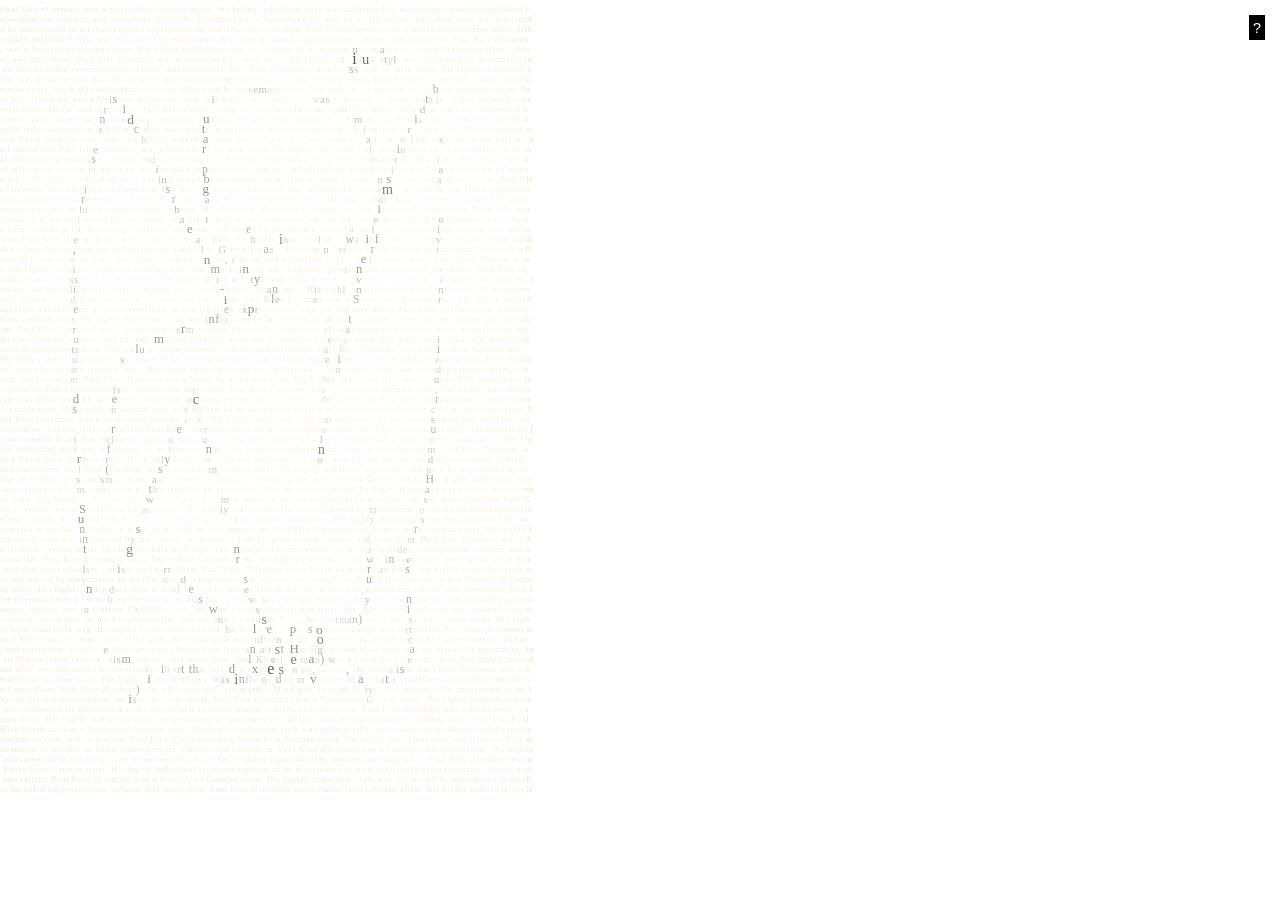
<file: Works/Day5_LineByNotLine/index.html>
<!DOCTYPE html>
<html>

<head>
  <meta charset="UTF-8">
  <title></title>
  <script src="../../libraries/p5/p5.min.js" type="text/javascript"></script>

  <script src="../../libraries/generative-design-library/generative-design-library.js" type="text/javascript"></script>

  <script src="./sketch.js" type="text/javascript"></script>

  <link href="../../styles/main.css" rel="stylesheet" type="text/css">

  <!-- help tooltip start -->
  <script src="../../libraries/jquery/jquery.js" type="text/javascript"></script>
  <script type="text/javascript" src="../../libraries/tooltipster/tooltipster.bundle.js"></script>
  <link rel="stylesheet" type="text/css" href="../../libraries/tooltipster/tooltipster.bundle.css" />
  <link rel="stylesheet" type="text/css" href="../../libraries/tooltipster/tooltipster-sideTip-noir.min.css" />
  <script src="../../libraries/help-tooltip.js" type="text/javascript"></script>
  <!-- help tooltip end -->
</head>

<body>
  <span id="help" data-tooltip-content="#help-content">?</span>
</body>

</html>
</file>
<file: styles/main.css>
body {
  padding: 0;
  margin: 0;
}

canvas {
  vertical-align: top;
  user-select: none;
  -ms-user-select: none;
  -moz-user-select: none;
  -webkit-user-select: none;
}

#help {
  cursor: help;
  position: absolute;
  right: 15px;
  top: 15px;
  background-color: black;
  color: white;
  padding: 4px;
  font-family: sans-serif;
  font-size: 15px;
  -webkit-user-select: none;
  -moz-user-select: none;
  -ms-user-select: none;
  user-select: none;
}

#help-content {
  font-family: monospace;
  font-size: 13px;
  font-style: normal;
  font-variant: normal;
  font-weight: 400;
  line-height: 17px;
  white-space: pre;
  z-index: 10;
}

#help-content a {
  color: black;
}

#help-content a {
  color: black;
}
</file>
<file: libraries/tooltipster/tooltipster.bundle.css>
/* This is the core CSS of Tooltipster */

/* GENERAL STRUCTURE RULES (do not edit this section) */

.tooltipster-base {
	/* this ensures that a constrained height set by functionPosition,
	if greater that the natural height of the tooltip, will be enforced
	in browsers that support display:flex */
	display: flex;
	pointer-events: none;
	/* this may be overriden in JS for fixed position origins */
	position: absolute;
}

.tooltipster-box {
	/* see .tooltipster-base. flex-shrink 1 is only necessary for IE10-
	and flex-basis auto for IE11- (at least) */
	flex: 1 1 auto;
}

.tooltipster-content {
	/* prevents an overflow if the user adds padding to the div */
	box-sizing: border-box;
	/* these make sure we'll be able to detect any overflow */
	max-height: 100%;
	max-width: 100%;
	overflow: auto;
}

.tooltipster-ruler {
	/* these let us test the size of the tooltip without overflowing the window */
	bottom: 0;
	left: 0;
	overflow: hidden;
	position: fixed;
	right: 0;
	top: 0;
	visibility: hidden;
}

/* ANIMATIONS */

/* Open/close animations */

/* fade */

.tooltipster-fade {
	opacity: 0;
	-webkit-transition-property: opacity;
	-moz-transition-property: opacity;
	-o-transition-property: opacity;
	-ms-transition-property: opacity;
	transition-property: opacity;
}
.tooltipster-fade.tooltipster-show {
	opacity: 1;
}

/* grow */

.tooltipster-grow {
	-webkit-transform: scale(0,0);
	-moz-transform: scale(0,0);
	-o-transform: scale(0,0);
	-ms-transform: scale(0,0);
	transform: scale(0,0);
	-webkit-transition-property: -webkit-transform;
	-moz-transition-property: -moz-transform;
	-o-transition-property: -o-transform;
	-ms-transition-property: -ms-transform;
	transition-property: transform;
	-webkit-backface-visibility: hidden;
}
.tooltipster-grow.tooltipster-show {
	-webkit-transform: scale(1,1);
	-moz-transform: scale(1,1);
	-o-transform: scale(1,1);
	-ms-transform: scale(1,1);
	transform: scale(1,1);
	-webkit-transition-timing-function: cubic-bezier(0.175, 0.885, 0.320, 1);
	-webkit-transition-timing-function: cubic-bezier(0.175, 0.885, 0.320, 1.15);
	-moz-transition-timing-function: cubic-bezier(0.175, 0.885, 0.320, 1.15);
	-ms-transition-timing-function: cubic-bezier(0.175, 0.885, 0.320, 1.15);
	-o-transition-timing-function: cubic-bezier(0.175, 0.885, 0.320, 1.15);
	transition-timing-function: cubic-bezier(0.175, 0.885, 0.320, 1.15);
}

/* swing */

.tooltipster-swing {
	opacity: 0;
	-webkit-transform: rotateZ(4deg);
	-moz-transform: rotateZ(4deg);
	-o-transform: rotateZ(4deg);
	-ms-transform: rotateZ(4deg);
	transform: rotateZ(4deg);
	-webkit-transition-property: -webkit-transform, opacity;
	-moz-transition-property: -moz-transform;
	-o-transition-property: -o-transform;
	-ms-transition-property: -ms-transform;
	transition-property: transform;
}
.tooltipster-swing.tooltipster-show {
	opacity: 1;
	-webkit-transform: rotateZ(0deg);
	-moz-transform: rotateZ(0deg);
	-o-transform: rotateZ(0deg);
	-ms-transform: rotateZ(0deg);
	transform: rotateZ(0deg);
	-webkit-transition-timing-function: cubic-bezier(0.230, 0.635, 0.495, 1);
	-webkit-transition-timing-function: cubic-bezier(0.230, 0.635, 0.495, 2.4);
	-moz-transition-timing-function: cubic-bezier(0.230, 0.635, 0.495, 2.4);
	-ms-transition-timing-function: cubic-bezier(0.230, 0.635, 0.495, 2.4);
	-o-transition-timing-function: cubic-bezier(0.230, 0.635, 0.495, 2.4);
	transition-timing-function: cubic-bezier(0.230, 0.635, 0.495, 2.4);
}

/* fall */

.tooltipster-fall {
	-webkit-transition-property: top;
	-moz-transition-property: top;
	-o-transition-property: top;
	-ms-transition-property: top;
	transition-property: top;
	-webkit-transition-timing-function: cubic-bezier(0.175, 0.885, 0.320, 1);
	-webkit-transition-timing-function: cubic-bezier(0.175, 0.885, 0.320, 1.15);
	-moz-transition-timing-function: cubic-bezier(0.175, 0.885, 0.320, 1.15);
	-ms-transition-timing-function: cubic-bezier(0.175, 0.885, 0.320, 1.15);
	-o-transition-timing-function: cubic-bezier(0.175, 0.885, 0.320, 1.15);
	transition-timing-function: cubic-bezier(0.175, 0.885, 0.320, 1.15);
}
.tooltipster-fall.tooltipster-initial {
	top: 0 !important;
}
.tooltipster-fall.tooltipster-show {
}
.tooltipster-fall.tooltipster-dying {
	-webkit-transition-property: all;
	-moz-transition-property: all;
	-o-transition-property: all;
	-ms-transition-property: all;
	transition-property: all;
	top: 0 !important;
	opacity: 0;
}

/* slide */

.tooltipster-slide {
	-webkit-transition-property: left;
	-moz-transition-property: left;
	-o-transition-property: left;
	-ms-transition-property: left;
	transition-property: left;
	-webkit-transition-timing-function: cubic-bezier(0.175, 0.885, 0.320, 1);
	-webkit-transition-timing-function: cubic-bezier(0.175, 0.885, 0.320, 1.15);
	-moz-transition-timing-function: cubic-bezier(0.175, 0.885, 0.320, 1.15);
	-ms-transition-timing-function: cubic-bezier(0.175, 0.885, 0.320, 1.15);
	-o-transition-timing-function: cubic-bezier(0.175, 0.885, 0.320, 1.15);
	transition-timing-function: cubic-bezier(0.175, 0.885, 0.320, 1.15);
}
.tooltipster-slide.tooltipster-initial {
	left: -40px !important;
}
.tooltipster-slide.tooltipster-show {
}
.tooltipster-slide.tooltipster-dying {
	-webkit-transition-property: all;
	-moz-transition-property: all;
	-o-transition-property: all;
	-ms-transition-property: all;
	transition-property: all;
	left: 0 !important;
	opacity: 0;
}

/* Update animations */

/* We use animations rather than transitions here because
 transition durations may be specified in the style tag due to
 animationDuration, and we try to avoid collisions and the use
 of !important */

/* fade */

@keyframes tooltipster-fading {
	0% {
		opacity: 0;
	}
	100% {
		opacity: 1;
	}
}

.tooltipster-update-fade {
	animation: tooltipster-fading 400ms;
}

/* rotate */

@keyframes tooltipster-rotating {
	25% {
		transform: rotate(-2deg);
	}
	75% {
		transform: rotate(2deg);
	}
	100% {
		transform: rotate(0);
	}
}

.tooltipster-update-rotate {
	animation: tooltipster-rotating 600ms;
}

/* scale */

@keyframes tooltipster-scaling {
	50% {
		transform: scale(1.1);
	}
	100% {
		transform: scale(1);
	}
}

.tooltipster-update-scale {
	animation: tooltipster-scaling 600ms;
}

/**
 * DEFAULT STYLE OF THE SIDETIP PLUGIN
 * 
 * All styles are "namespaced" with .tooltipster-sidetip to prevent
 * conflicts between plugins.
 */

/* .tooltipster-box */

.tooltipster-sidetip .tooltipster-box {
	background: #565656;
	border: 2px solid black;
	border-radius: 4px;
}

.tooltipster-sidetip.tooltipster-bottom .tooltipster-box {
	margin-top: 8px;
}

.tooltipster-sidetip.tooltipster-left .tooltipster-box {
	margin-right: 8px;
}

.tooltipster-sidetip.tooltipster-right .tooltipster-box {
	margin-left: 8px;
}

.tooltipster-sidetip.tooltipster-top .tooltipster-box {
	margin-bottom: 8px;
}

/* .tooltipster-content */

.tooltipster-sidetip .tooltipster-content {
	color: white;
	line-height: 18px;
	padding: 6px 14px;
}

/* .tooltipster-arrow : will keep only the zone of .tooltipster-arrow-uncropped that
corresponds to the arrow we want to display */

.tooltipster-sidetip .tooltipster-arrow {
	overflow: hidden;
	position: absolute;
}

.tooltipster-sidetip.tooltipster-bottom .tooltipster-arrow {
	height: 10px;
	/* half the width, for centering */
	margin-left: -10px;
	top: 0;
	width: 20px;
}

.tooltipster-sidetip.tooltipster-left .tooltipster-arrow {
	height: 20px;
	margin-top: -10px;
	right: 0;
	/* top 0 to keep the arrow from overflowing .tooltipster-base when it has not
	been positioned yet */
	top: 0;
	width: 10px;
}

.tooltipster-sidetip.tooltipster-right .tooltipster-arrow {
	height: 20px;
	margin-top: -10px;
	left: 0;
	/* same as .tooltipster-left .tooltipster-arrow */
	top: 0;
	width: 10px;
}

.tooltipster-sidetip.tooltipster-top .tooltipster-arrow {
	bottom: 0;
	height: 10px;
	margin-left: -10px;
	width: 20px;
}

/* common rules between .tooltipster-arrow-background and .tooltipster-arrow-border */

.tooltipster-sidetip .tooltipster-arrow-background, .tooltipster-sidetip .tooltipster-arrow-border {
	height: 0;
	position: absolute;
	width: 0;
}

/* .tooltipster-arrow-background */

.tooltipster-sidetip .tooltipster-arrow-background {
	border: 10px solid transparent;
}

.tooltipster-sidetip.tooltipster-bottom .tooltipster-arrow-background {
	border-bottom-color: #565656;
	left: 0;
	top: 3px;
}

.tooltipster-sidetip.tooltipster-left .tooltipster-arrow-background {
	border-left-color: #565656;
	left: -3px;
	top: 0;
}

.tooltipster-sidetip.tooltipster-right .tooltipster-arrow-background {
	border-right-color: #565656;
	left: 3px;
	top: 0;
}

.tooltipster-sidetip.tooltipster-top .tooltipster-arrow-background {
	border-top-color: #565656;
	left: 0;
	top: -3px;
}

/* .tooltipster-arrow-border */

.tooltipster-sidetip .tooltipster-arrow-border {
	border: 10px solid transparent;
	left: 0;
	top: 0;
}

.tooltipster-sidetip.tooltipster-bottom .tooltipster-arrow-border {
	border-bottom-color: black;
}

.tooltipster-sidetip.tooltipster-left .tooltipster-arrow-border {
	border-left-color: black;
}

.tooltipster-sidetip.tooltipster-right .tooltipster-arrow-border {
	border-right-color: black;
}

.tooltipster-sidetip.tooltipster-top .tooltipster-arrow-border {
	border-top-color: black;
}

/* tooltipster-arrow-uncropped */

.tooltipster-sidetip .tooltipster-arrow-uncropped {
	position: relative;
}

.tooltipster-sidetip.tooltipster-bottom .tooltipster-arrow-uncropped {
	top: -10px;
}

.tooltipster-sidetip.tooltipster-right .tooltipster-arrow-uncropped {
	left: -10px;
}
</file>
<file: libraries/tooltipster/tooltipster-sideTip-noir.min.css>
.tooltipster-sidetip.tooltipster-noir .tooltipster-box{border-radius:0;border:3px solid #000;background:#fff}.tooltipster-sidetip.tooltipster-noir .tooltipster-content{color:#000}.tooltipster-sidetip.tooltipster-noir .tooltipster-arrow{height:11px;margin-left:-11px;width:22px}.tooltipster-sidetip.tooltipster-noir.tooltipster-left .tooltipster-arrow,.tooltipster-sidetip.tooltipster-noir.tooltipster-right .tooltipster-arrow{height:22px;margin-left:0;margin-top:-11px;width:11px}.tooltipster-sidetip.tooltipster-noir .tooltipster-arrow-background{border:11px solid transparent}.tooltipster-sidetip.tooltipster-noir.tooltipster-bottom .tooltipster-arrow-background{border-bottom-color:#fff;top:4px}.tooltipster-sidetip.tooltipster-noir.tooltipster-left .tooltipster-arrow-background{border-left-color:#fff;left:-4px}.tooltipster-sidetip.tooltipster-noir.tooltipster-right .tooltipster-arrow-background{border-right-color:#fff;left:4px}.tooltipster-sidetip.tooltipster-noir.tooltipster-top .tooltipster-arrow-background{border-top-color:#fff;top:-4px}.tooltipster-sidetip.tooltipster-noir .tooltipster-arrow-border{border-width:11px}.tooltipster-sidetip.tooltipster-noir.tooltipster-bottom .tooltipster-arrow-uncropped{top:-11px}.tooltipster-sidetip.tooltipster-noir.tooltipster-right .tooltipster-arrow-uncropped{left:-11px}
</file>
